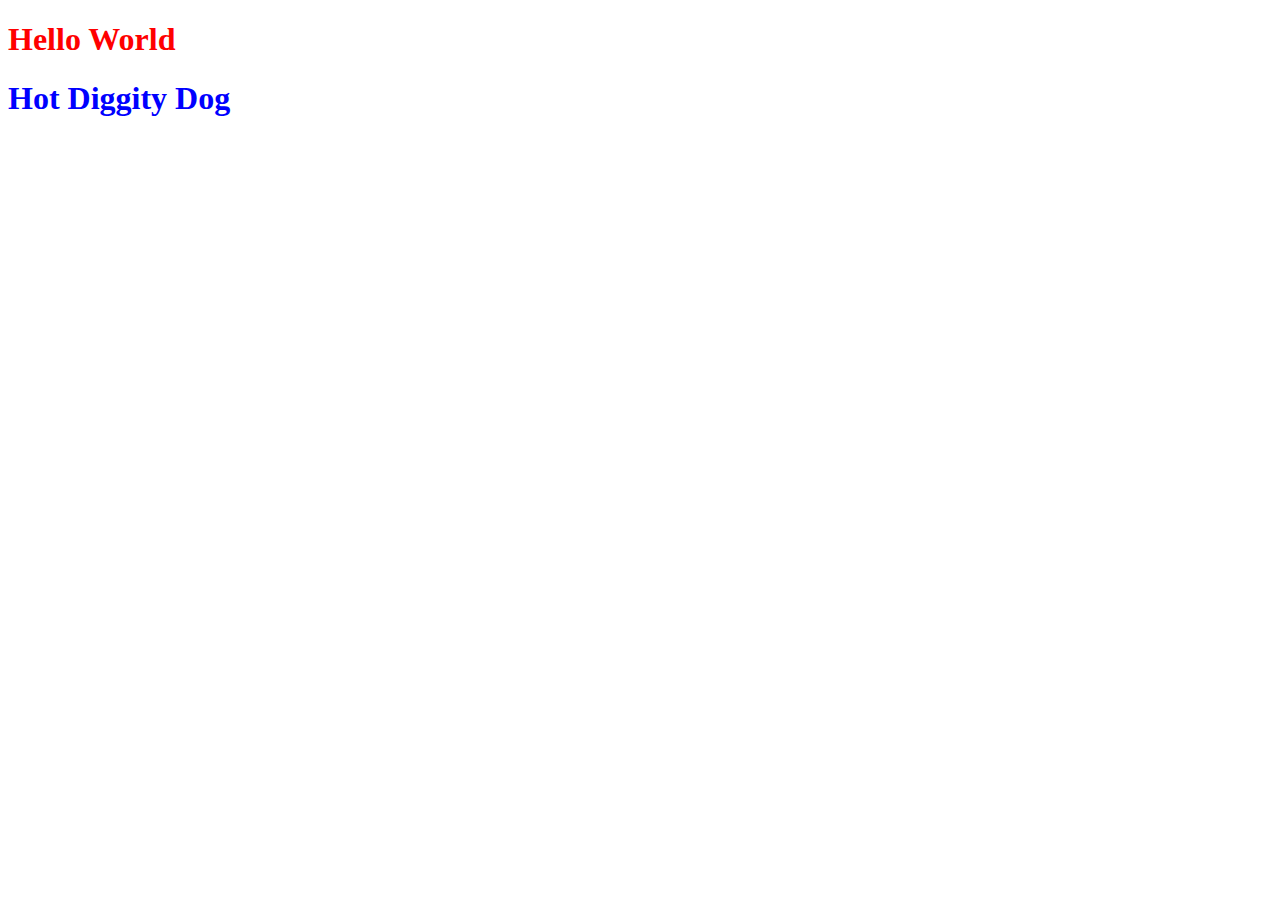
<file: index.html>
<!DOCTYPE html>
<html lang="en">
    <head>
        <meta charset="UTF-8">
        <meta name="viewport"
        content="width=device-width,
        initial-scale=1.0">
        <title>Dereck</title>
<style>
    h1{
        color: red;
    }
    #blue{
        color: blue;
    }
</style>
</head>
  <body>
     <h1>Hello World</h1>
     <h1 id="blue">Hot Diggity Dog</h1>
 </body>
</html>
</file>
